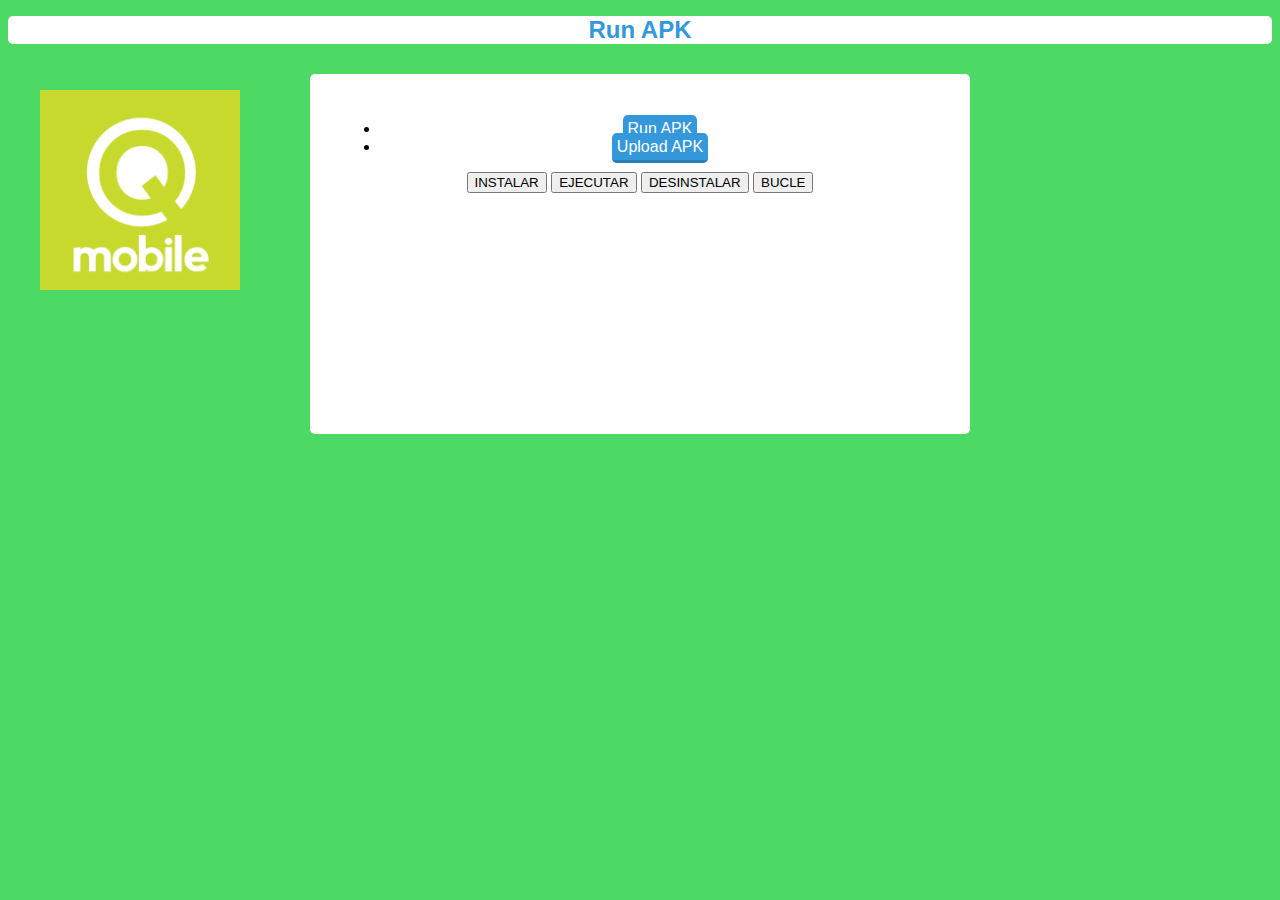
<file: src/main/webapp/index.html>
<!DOCTYPE html>
<html>
<head>
	<meta charset="ISO-8859-1">
	<title>Phone APP</title>
	<script type="text/javascript">
		function fncInstall(){
			document.getElementById("Cmd").value = '1';
			document.getElementById("Frm").submit();
		}
		function fncRun(){
			document.getElementById("Cmd").value = '2';
			document.getElementById("Frm").submit();
		}
		function fncUninstall(){
			document.getElementById("Cmd").value = '3';
			document.getElementById("Frm").submit();
		}
		function fncAll(){
			document.getElementById("Cmd").value = '4';
			document.getElementById("Frm").submit();
		}
	</script>
	<link rel="stylesheet" href="css/style.css" media="screen" type="text/css" />
</head>
<body>
	<h1>Run APK</h1>
	<section>
	<ul>
		<li><a href="index.html">Run APK</a>
		<li><a href="upload.html">Upload APK</a>
	</ul>
	<form id="Frm" action="RunAPK" method="post">
		<input type="hidden" name="Cmd" id="Cmd" value="">
		<button id=btn Value="instalar" onclick = "fncInstall()">INSTALAR</button>
		<button id=btn Value="ejecutar" onclick = "fncRun()">EJECUTAR</button>
		<button id=btn Value="desinstalar" onclick = "fncUninstall()">DESINSTALAR</button>
		<button id=btn Value="bucle" onclick = "fncAll()">BUCLE</button>		
	</form>
	</section>
</body>
</html>
</file>
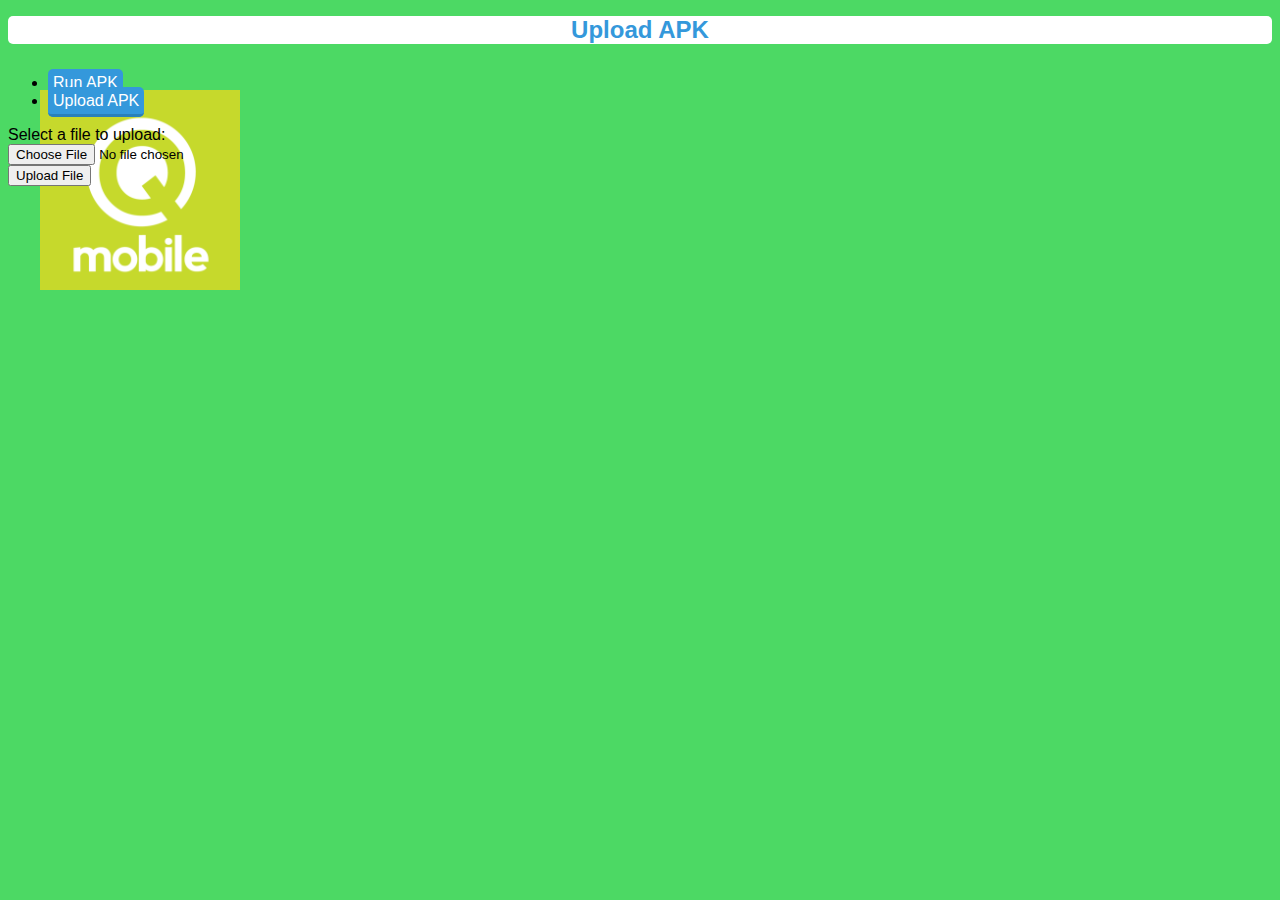
<file: src/main/webapp/upload.html>
<!DOCTYPE html>
<html>
<head>
	<meta charset="ISO-8859-1">
	<title>Upload APK</title>
	<link rel="stylesheet" href="css/style.css" media="screen" type="text/css" />
</head>
<body>
	<h1>Upload APK</h1>
	<ul>
		<li><a href="index.html">Run APK</a>
		<li><a href="upload.html">Upload APK</a>
	</ul>
	Select a file to upload: <br />
	<form action="UploadAPK" method="post" enctype="multipart/form-data">
		<input type="file" name="file" size="50" />
		<br />
		<input type="submit" value="Upload File" />
	</form>
</body>
</html>
</file>
<file: src/main/webapp/css/style.css>
body 
{
font: 16px Helvetica;
background: #4CD964;
background-image: url("logo.png");
background-repeat: no-repeat;
background-position: 40px 90px;

}

section 
{
width: 600px;
height: 300px;
padding: 30px;
margin: 0 auto;
text-align: center;
border-radius: 5px;
background: White;
}

span 
{
display: block;
position: relative;
margin: 0 auto;
height: 80px;
width: 80px;
center center no-repeat, White;
}

#localelist li
{
display: inline;
list-style-type: none;
padding-right: 20px;
}

#message div
{
color: #FF2D55;
border-radius: 5px;
width: 600px;
height: 300px;
padding: 30px;
border-radius: 5px;
background: White;
}

table
{
border-bottom: 1;
}

td, th
{
padding: 10px;
}

h1,h2,h3,h4,h5 
{
color: #3498db;
background: #ffffff;
border-radius: 5px;
font-weight: bold;
margin-bottom: 30px;
text-align: center;
width: 100%;

}

h1 
{
font-size: 24px; 
}

h2 
{
font-size: 16px;
}

.button{
    margin:3px;
	color: White;
    background-color:#3498db;
	border-radius: 5px;
	border-bottom: 3px solid #2980b9;
	padding: 5px;
	min-width: 100px; 
	font-size: 16px;
}

a 
{
text-decoration: none;
min-width: 100px; 
height: 30px;
background: #3498db;
color: White;
border-radius: 5px;
border-bottom: 3px solid #2980b9;
padding: 5px;
width: 100px;
}
</file>
